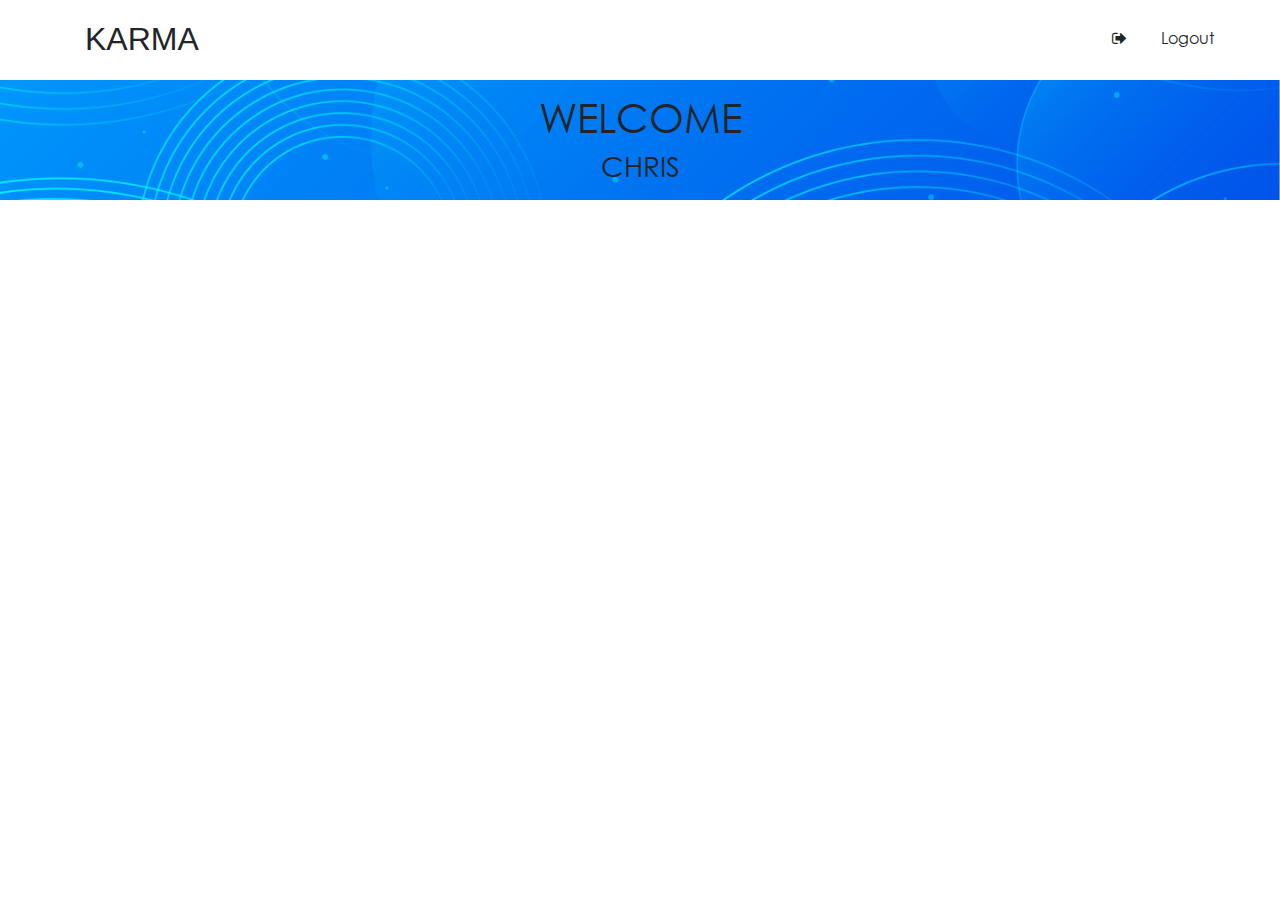
<file: dashboard.html>
<!DOCTYPE html>
<html lang="en">
    <head>
        <!-- required meta tags -->
        <meta charset="utf-8">
        <meta http-equiv="X-UA-Compatible" content="IE-edge">
        <meta name="viewport" content="width=device-width, initial-scale=1">
        
        <title>The A-Team Login Page</title>
        <!-- fontawesome! -->
        <link rel="stylesheet" href="https://cdnjs.cloudflare.com/ajax/libs/font-awesome/4.7.0/css/font-awesome.min.css">
        <!-- bootstrap CSS !-->
        <link rel="stylesheet" href="https://stackpath.bootstrapcdn.com/bootstrap/4.3.1/css/bootstrap.min.css" integrity="sha384-ggOyR0iXCbMQv3Xipma34MD+dH/1fQ784/j6cY/iJTQUOhcWr7x9JvoRxT2MZw1T" crossorigin="anonymous">
        <!-- style.css -->     
        <link rel="stylesheet" href="css/style.css">
    </head>
    
    <body>
        
        <div class="container-fluid both-col-12">
            <div class="row box-row title-header">
                <div class="col">
                    <div class="left-title"><h2>KARMA</h2></div>
                </div>
                <div class="col-md-2 col-xs-4">
                    <i class="fa fa-sign-out logout"></i> Logout
                </div>
            </div>
            
            <div class="row welcome-name">
                <div class="welcome-text">
                    <h1>WELCOME</h1>
                    <h3>CHRIS</h3>
                </div>
            </div>
        </div>
        
        
        
        <!-- jQuery -->
        <script src="https://code.jquery.com/jquery-3.3.1.slim.min.js" integrity="sha384-q8i/X+965DzO0rT7abK41JStQIAqVgRVzpbzo5smXKp4YfRvH+8abtTE1Pi6jizo" crossorigin="anonymous"></script>
        
        <script src="https://cdnjs.cloudflare.com/ajax/libs/popper.js/1.14.7/umd/popper.min.js" integrity="sha384-UO2eT0CpHqdSJQ6hJty5KVphtPhzWj9WO1clHTMGa3JDZwrnQq4sF86dIHNDz0W1" crossorigin="anonymous"></script>
        
        <!-- bootstrap Javascript -->
        <script src="https://stackpath.bootstrapcdn.com/bootstrap/4.3.1/js/bootstrap.min.js" integrity="sha384-JjSmVgyd0p3pXB1rRibZUAYoIIy6OrQ6VrjIEaFf/nJGzIxFDsf4x0xIM+B07jRM" crossorigin="anonymous"></script>
        
        <!-- Javascript file -->
        <script src="js/script.js"></script>
    </body>
    
</html>
</file>
<file: css/style.css>
/* #### Generated By: http://www.cufonfonts.com #### */

@font-face {
font-family: 'Century Gothic Regular';
font-style: normal;
font-weight: normal;
src: local('Century Gothic Regular'), url('../fonts/GOTHIC.woff') format('woff');
}


@font-face {
font-family: 'Century Gothic Italic';
font-style: normal;
font-weight: normal;
src: local('Century Gothic Italic'), url('../fonts/GOTHICI.woff') format('woff');
}


@font-face {
font-family: 'Century Gothic Bold';
font-style: normal;
font-weight: normal;
src: local('Century Gothic Bold'), url('../fonts/GOTHICB.woff') format('woff');
}


@font-face {
font-family: 'Century Gothic Bold Italic';
font-style: normal;
font-weight: normal;
src: local('Century Gothic Bold Italic'), url('../fonts/GOTHICBI.woff') format('woff');
}

html, body {
    margin: 0;
    height: 100%;
    font-family: 'Century Gothic Regular';
}


.both-col-12 {
    height: 100%;
}

.box-row {
    height: 100%;
}

.left-side {
    height: 100%;
    background-color: #F1F1F1;
}

.left-form {
    height: 100%;
    background-color: #F1F1F1;
}

.input-field {
    height: 50px;
}

.eye-btn {
    padding: 1rem 1rem;
}

.left-title {
    margin: 20px 0 0 70px;
    font-family: 'Raleway', sans-serif;
    font-weight: bold;
}

.logout {
    margin: 30px;
}

.insideParent {
    margin-top: 10%;
}

.submit-button {
    border-radius: 0;
}

.row.left-inner-box-row {
    margin-top: 30%;
}

.result-left-text {
    text-align: center;
    color: #fff;
}

.left-text-h1-2 {
    font-size: 60px;
}

.author {
    color: #fff;
}

.input-group-addon a, .input-group-addon a:hover{
  color:#333
}

.opp-page a {
    text-decoration: none;
    color: 0079F3;
}


.form-img {
    background-image: url("../img/2783702.png");
    background-repeat: no-repeat;
    background-size: cover;
    background-position: center;
}

.title-header {
    height: 80px;
}

.welcome-name {
    height: 120px;
    background-image: url("../img/2783702-1.png");
    background-repeat: no-repeat;
    background-size: cover;
    background-position: center;
    text-align: center;
}

.welcome-text {
    margin: 0 auto;
    margin-top: 1%;
}
</file>
